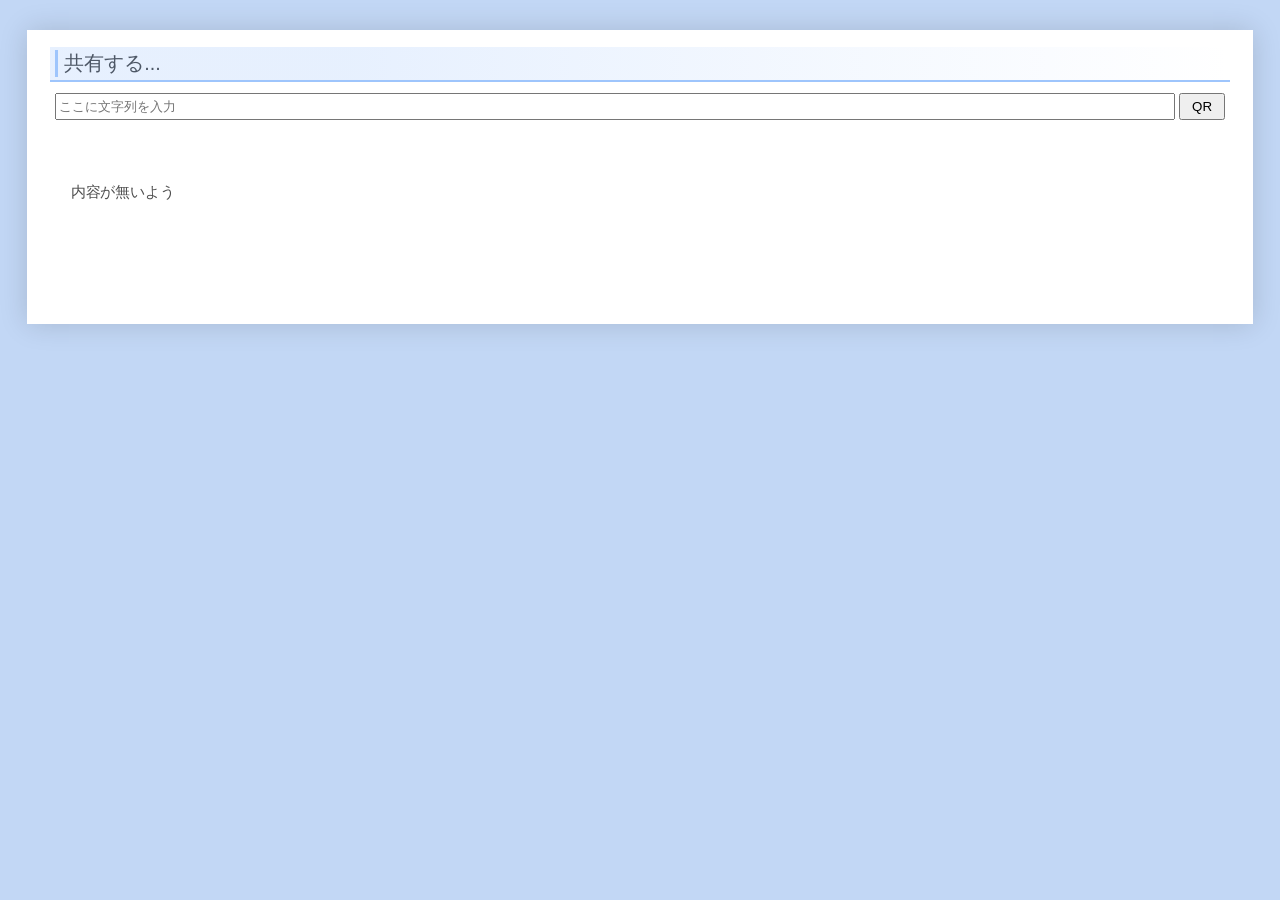
<file: parts/share/index.htm>
<!doctype html><html><meta charset="UTF-8"><title>共有する...</title><meta name="viewport" content="width=device-width,initial-scale=1"><script src="/assets/js/qrcode.min.js"></script><link href='/assets/css/blogger_aoi.css' id='aoi-git-css' rel='stylesheet'><style>body{margin:30px 0 0;background-image:linear-gradient(rgba(255,255,255,.6),rgba(255,255,255,.6));}body.min{margin:0;padding:0;}.content{background-color:#fff;}.section{margin:0 1em;}.post-body :nth-child(1){margin-top:0;}.qronly{.main-inner,.main-inner .column-center-inner{padding:0;}.content-outer,.section{margin:0;}h1{display:none;}}#FomEl{margin:.75em 0;display:none;}#FomEl,#FomEl input{height:2em;box-sizing:border-box;}#FomEl input[type="text"]{width:calc(100% - 3.75em);}#FomEl input[type="button"]{width:3.5em;margin-left:-3.5em;float:right;}:root{--qr-size:128px;--qr-margin:16px;--qr-outersize:calc(var(--qr-size) + var(--qr-margin) * 2);--qr-innersize:calc(var(--qr-size) * 2);}.qr-container{display:inline-block;width:var(--qr-outersize);height:var(--qr-outersize);background-color:#fff;overflow:hidden;}#QR{display:inline-block;width:var(--qr-size);height:var(--qr-size);padding:var(--qr-margin);}#QR > *{width:var(--qr-innersize);height:var(--qr-innersize);transform:scale(.5);margin:calc(var(--qr-size) / -2);}</style><body><div class="content"><div class="content-outer main-inner"><div class="column-center-inner"><div class="main section post-body"><h1 class="post-title" onclick="createQR()" onContextmenu="openPanel();return false">共有する...</h1><div id="FomEl"><input type="text" id="TxtEl" placeholder="ここに文字列を入力"><input type="button" onclick="createQR()" value="QR"></div><div class="qr-container"><div id="QR"></div></div></div></div></div><script>var shareText=document.getElementById('TxtEl');var getQuery={};var P=location.search.substring(1).split('&');for(var i=0;P[i];i++){var A=P[i].split('=');getQuery[A[0]]=A[1];}function openPanel(){document.getElementById('FomEl').style.display="block";}function createQR(){if(shareText.value===""){openPanel();document.getElementById('QR').innerHTML='<div style="font-size:2em">内容が無いよう</div>';}else{document.getElementById('QR').textContent='';var qrcode=new QRCode('QR',{text:shareText.value,width:400,height:400,correctLevel:QRCode.CorrectLevel.M});}}window.addEventListener('load',function(){if(getQuery.d=="m"){document.body.classList.add("min");}if(getQuery.d=="q"){document.body.classList.add("min","qronly");}if(getQuery.q){shareText.value=decodeURIComponent(getQuery.q);}else{console.warn("内容が無いよう");}if(shareText.value===""){openPanel();}createQR();});</script></body></html>
</file>
<file: assets/css/blogger_aoi.css>
/* $setconf */
:root{
	--base-font-size:10pt;
	--base-font-family:"Helvetica Neue","ヒラギノ角ゴ Pro W3","Hiragino Kaku Gothic Pro","Noto Sans JP","Segoe UI",Meiryo,メイリオ,sans-serif;
	--base-line-height:1.6;
	--profile-image:url("//mabechinr.github.io/assets/icon/aoi.png"),url("/favicon.ico");

	--key-color:#b1d0fc;
	--key-color-white:hsl(215 80 95);
	--key-color-light:hsl(215 80 85);
	--key-color-pale:hsl(215 80 65);
	--key-color-medium:hsl(215 80 50);
	--key-color-dark:hsl(215 80 35);
	--key-color-black:hsl(215 80 20);

	--body-bg-color:#679be6;
	--body-bg-gradient-cap:url(https://resources.blogblog.com/blogblog/data/1kt/simple/gradients_light.png);
	--content-bg-color:#fff;
	--header-bg-color:transparent;
	--header-bg-gradient:none;

	--body-text-color:#4e4e4e;
	--date-header-color:var(--body-text-color);

	--link-color:#2569d2;
	--link-visited-color:#86a;
	--link-hover-color:#408bff;

	--content-shadow-spread:2em;

	--header-text-color:#3069bf;
	--header-text-size:24pt;
	--m-header-text-size:18pt;
	--header-text-color:#1d7ccc;
	--header-description-text-size:1.1em;
	--m-header-description-text-size:1em;
	--header-description-text-color:#808080;
	--header-shadow-offset:-1px -1px;
	--header-shadow-spread:1px;
	--header-padding:2em;

	--tabs-text-color:#888;
	--tabs-text-color-selected:#000;

	--content-font-size:1.1em;
	--content-padding:.75em;

	--content-heading-accent-color:#9ec5fc;
	--content-heading-accent-color-c2:#dae6f9;
	--content-heading-background:linear-gradient(to right,rgba(158,196,252,.25) 25%,transparent);
	--content-heading-background-c2:#185dbf linear-gradient(rgba(168,192,224,.25) 25%,transparent 50%) no-repeat;
	--content-heading-color:#4d5766;
	--content-heading-color-c2:#fff;

	--content-h1-font-size:1.35em;
	--content-h2-font-size:1.2em;
	--content-h3-font-size:1.15em;
	--content-h4-font-size:1.1em;
	--content-h5-font-size:1.05em;
	--content-h6-font-size:.95em;

	--main-padding-top:1.25rem;
	--main-padding-bottom:1.75rem;

	--content-line-height:var(--base-line-height);
	--post-margin-bottom:2rem;

	--content-image-background:#fff;
	--content-image-border:1px solid #eee;
	--content-image-text-color:var(--body-text-color);
	--content-image-padding-small:2px;
	--content-image-padding-large:5px;

	--post-footer-text-color:#727272;
	--post-footer-background:#fbfbfb;
}

/* Content
----------------------------------------------- */
:root,body{line-height:var(--base-line-height);font-family:var(--base-font-family);font-size:var(--base-font-size);}

body{color:var(--body-text-color);background-color:var(--body-bg-color);padding:0 var(--content-shadow-spread) var(--content-shadow-spread);min-width:auto;}

/* a */
a:link{color:var(--link-color);text-decoration:none;}
a:visited{color:var(--link-visited-color);text-decoration:none;}
a:hover{color:var(--link-hover-color);text-decoration:underline;}

/* .content */
.content{max-width:1280px;margin:0 auto;}

/* .content .content-outer */
.content-outer{box-shadow:0 0 var(--content-shadow-spread) rgba(0,0,0,.15);margin-bottom:1px;}

/* .content .content-inner */
.content-inner{padding:var(--content-padding) 0;background-color:var(--content-bg-color);}

/* ヘッダー アイコン */
.header-title-img{display:inline-block;margin:-.25em 0 -.375em;width:1.5em;height:1.5em;background:no-repeat 50%;background-size:contain;background-image:var(--profile-image);}


/* Header
----------------------------------------------- */
/* 記事一覧 記事 */
.date-outer{margin:1em 0;}

/* 見出し 日付 */
.date-header span{font-size:1.15em;}

/* 本文 見出し */
.post-body h1,.post-body h2,.post-body h3,.post-body h4{margin-top:1.75em;color:#4d5766;}
.post-body h1{font-size:var(--content-h1-font-size);}
.post-body h2{font-size:var(--content-h2-font-size);}
.post-body h3{font-size:var(--content-h3-font-size);}
.post-body h4{font-size:var(--content-h4-font-size);}
.post-body h5{font-size:var(--content-h5-font-size);}
.post-body h6{font-size:var(--content-h6-font-size);}

/* 記事 見出し */h3.post-title,.comments h4,
.post-body h1,.post-body h2,.post-body h3,.post-body h4,.post-body h5,.post-body h6{
margin:2.25rem -.375rem .5rem;padding:.35rem 0 .3rem 1.1rem;position:relative;
background:var(--content-heading-background);border-bottom:2px solid var(--content-heading-accent-color);
color:var(--content-heading-color);font-family:var(--base-font-family);font-weight:normal;line-height:1.25;
}

/* 記事 見出し */
h3.post-title,.comments h4{
font-weight:bold;margin-top:.5rem;padding:.65rem 0 .6rem 1.1rem!important;border:none!important;font-size:1.75em;}

/* 記事 見出し(リンク効果を除去) */
h3.post-title,.comments h4,
h3.post-title a,h3.post-title a:link,h3.post-title a:visited,h3.post-title a:hover{
text-decoration:none;color:var(--content-heading-color);}

/* 本文 見出し(濃い色) */.post-body h2,.post-body h4,.post-body h6{
background:var(--content-heading-background-c2);color:var(--content-heading-color-c2);font-weight:bold;}

/* 記事 見出し:after */h3.post-title:after,.comments h4:after,
/* 本文 見出し:after */.post-body h1:after,.post-body h2:after,.post-body h3:after,.post-body h4:after,.post-body h5:after,.post-body h6:after{
content:"";display:block;position:absolute;top:.25rem;bottom:.2rem;left:.375rem;border-width:0 0 0 .25rem;border-left:.25rem solid var(--content-heading-accent-color);}

/* 記事 見出し:after スタイル変更 */h3.post-title:after,.comments h4:after{
top:0;bottom:0;left:0;border-left-width:.625rem;}

/* 本文 見出し(濃い色):after */.post-body h2:after,.post-body h4:after,.post-body h6:after{
border-color:var(--content-heading-accent-color-c2)!important;}

/* 本文 見出し(小):after */
.post-body h4:after,.post-body h5:after{border-style:dotted!important;}

/* 本文 見出し(余白調整) */
.post-body :nth-child(1){margin-top:.25em;}

/* 本文 見出し + p */
.post-body h1 + p,.post-body h2 + p,.post-body h3 + p,.post-body h4 + p{margin-top:0;}


/* Posts
----------------------------------------------- */
/* main padding */
.main-inner{padding:var(--main-padding-top) 0 var(--main-padding-bottom);}

/* main 中央カラム padding */
.main-inner .column-center-inner{padding:0 1rem;}

/* 記事 */
.post{margin:0 0 var(--post-margin-bottom) 0;}
.post-body{font-size:var(--content-font-size);line-height:var(--content-line-height);position:relative;}

/* 記事 header */
.post-header{margin:0 0 1.5em;line-height:var(--content-line-height);font-size:90%;}

/* 記事 footer */
.post-footer{
margin:2em -2px 0;
padding:.5em 1em;
color:var(--post-footer-text-color);
background:var(--post-footer-background);
background-image:linear-gradient(rgba(0,0,0,0),rgba(24,24,24,.05));
line-height:1.5;
font-size:90%;
}


/* $aoi-css-parts */
/* ドラッグスクロール */
.aoi-dragscroll{overflow-x:scroll!important;scrollbar-width:none;-ms-overflow-style:none;}
.aoi-dragscroll::-webkit-scrollbar{display:none;}

/* ノート */
.post-body .note{display:inline-block;background:rgb(232,239,249);border:2px dotted rgb(204,204,204);margin:.5em .25em;padding:1em;border-radius:8px;}

/* button */
.button{border-radius:4px;display:block;font-size:1.15em;font-weight:bold;height:1.75em;line-height:1.75;margin:.75em auto;padding-top:.075em;max-width:460px;text-align:center;width:90%;background-image:linear-gradient(rgba(24,24,24,.025),rgba(24,24,24,.075));color:#404040;box-shadow:2px 2px 4px rgba(32,32,32,.25);}
.button.noshadow{box-shadow:none!important;}
.button:focus{box-shadow:2px 2px 4px rgba(32,32,32,.25),inset 0 -4px 0 rgba(248,248,248,.25);}
.button:active{box-shadow:2px 2px 4px rgba(32,32,32,.25),inset 4px 4px 0 rgba(32,32,32,.25);}
/* submit */
.button.submit{background-color:#1c6ddf;color:white;font-size:1.2em;height:2.5em;line-height:2.5;}
/* button size */
.button.s-small{height:1.4em;line-height:1.4em;}
.button.s-medium{height:2em;line-height:2em;}
.button.s-large{height:2.5em;line-height:2.5em;}
.button.w-auto{max-width:none;width:auto;}
.button.w-066{max-width:640px;width:66.6%;}
.button.w-075{max-width:720px;width:75%;}
.button.w-100{max-width:880px;width:100%;}
.button.center{max-width:480px;text-align:center;width:50%;}
/* button color */
.button.c-blue{background-color:#408cff;color:white;}
.button.c-deepblue{background-color:#185cc0;color:white;}

/* ニコニコ iframe */
iframe[src*="//ext.nicovideo.jp/"]{border:solid 1px #ccc;width:312px;height:172px;}


/* $レスポンシブ */
@media (max-width:1080px){
body{min-width:auto;}
}

@media (max-width:1023px){
.main-inner .columns{padding-right:0;}
.main-inner .fauxcolumn-center-outer{right:0;}
.main-inner .column-center-inner{padding:0 .75em;}
.main-inner .column-right-outer{width:auto;margin-right:0;}
.main-inner .fauxcolumn-right-outer{width:0;}
}

@media (max-width:800px){
body{padding:0 1.5em 1.5em;}
.content-inner{padding-top:.5em;}
.main-inner .column-center-inner{padding:0 .5em;}
}

@media (max-width:640px){
body{padding:0 1em 1.25em;}
.main-inner .column-center-inner{padding:0 .5em;}
.section{margin:0 .75em;}
}

@media (max-width:560px){
body{padding:0 .5em 1em;}
.main-inner .column-center-inner{padding:0 .5em;}
}


/* $シェアボタン */
.post-share-buttons{font-size:0;}
.share-button{width:2.25rem;height:2.25rem;background-image:none!important;background-color:#f8f8f8;margin-right:.75rem;border-radius:50%;box-shadow:0 0 2px 1px rgba(64,64,64,.25),1px 1px 2px 1px rgba(0,0,0,.25);}
.share-button:hover{border-color:#787878;background-color:#fff;transform:scale(1.2);}
.share-button:active{background-color:#eee;}
.share-button:last-child{margin-right:0;}

.share-button-link-text{width:1.25rem;height:1.25rem;margin:.5rem;background-image:url(data:image/svg+xml,%3csvg/%3e);background-repeat:no-repeat;background-position:50%;background-size:100% auto;}

/* メール */
.share-button.sb-email{background-color:#777!important;}
.share-button.sb-email .share-button-link-text{background-image:url("[data-uri]");}

/* Blogger */
.share-button.sb-blog{background-color:#f57c00!important;}
.share-button.sb-blog .share-button-link-text{background-image:url("[data-uri]");}

/* X */
.share-button.sb-twitter{background-color:#000!important;}
.share-button.sb-twitter .share-button-link-text{background-image:url("[data-uri]");}

/* Facebook */
.share-button.sb-facebook{background-color:#365899!important;}
.share-button.sb-facebook .share-button-link-text{background-image:url("[data-uri]");background-position:-.1rem 0;}

/* Pinterest */
.share-button.sb-pinterest{background-color:#e60023!important;}
.share-button.sb-pinterest .share-button-link-text{background-image:url("[data-uri]");}

/* Bluesky */
.share-button.sb-bsky{background-color:#1083fe!important;}
.share-button.sb-bsky .share-button-link-text{background-image:url("[data-uri]");background-position:0 .125rem;}

/* QRコード */
.share-button.sb-qr{background-color:#fff!important;}
.share-button.sb-qr .share-button-link-text{transform:scale(1.5);background-image:url("[data-uri]");}

/* コピー */
.share-button.sb-copy{background-color:#507280!important;}
.share-button.sb-copy .share-button-link-text{background-image:url("[data-uri]");}


/* $アイコン */
[class*=icon_]{display:inline-block;width:1.5em;height:1.5em;margin:0 0 -.375em 0;background-size:100% 100%;}
.icon_new{margin:2px 1px 0 1px;width:32px;height:12px;background-image:url("//mabechinr.github.io/assets/icon/icon_new.gif");}
.icon_push{margin:0 1px 2px 1px;width:26px;height:9px;background-image:url("//mabechinr.github.io/assets/icon/icon_push.gif");}
.icon_check{margin:0 2px 2px 0;width:20px;height:7px;background-image:url("//mabechinr.github.io/assets/icon/icon_check.gif");}

.icon_niconico,.icon_nicovideo,.icon_nv{background-image:url("//mabechinr.github.io/assets/icon/nicovideo_icon.svg");}
.icon_nicoseiga,.icon_ns{background-image:url("//mabechinr.github.io/assets/icon/nicoseiga_icon.svg");}
.icon_commons,.icon_nc{background-image:url("//mabechinr.github.io/assets/icon/niconicommons_icon.svg");}
.icon_youtube,.icon_yt{background-image:url("//mabechinr.github.io/assets/icon/youtube_icon.svg");}

.icon_utau,.icon_openutau{background-image:url("//mabechinr.github.io/assets/icon/openutau_icon.svg");}
.icon_aivoice,.icon_aiv{background-image:url("//mabechinr.github.io/assets/icon/aivoice_icon.svg");}
.icon_aivoice2,.icon_aiv2{background-image:url("//mabechinr.github.io/assets/icon/aivoice2_icon.svg");}
.icon_voiceroid,.icon_voiro{background-image:url("//mabechinr.github.io/assets/icon/voiceroid_icon.svg");}
.icon_voicevox,.icon_voivo{background-image:url("//mabechinr.github.io/assets/icon/voicevox_icon.svg");}
.icon_vocaloid,.icon_vocalo{background-image:url("//mabechinr.github.io/assets/icon/vocaloid_icon.svg");}
.icon_neutrino,.icon_nt{background-image:url("//mabechinr.github.io/assets/icon/neutrino_icon.svg");}
.icon_aitalk,.icon_ksync{background-image:url("//mabechinr.github.io/assets/icon/ksync_icon.ico");}
.icon_cevio,.icon_cevai{background-image:url("//mabechinr.github.io/assets/icon/cevioai_icon.svg");}
.icon_voisona,.icon_vsona{background-image:url("//mabechinr.github.io/assets/icon/voisona_icon.svg");}
</file>
